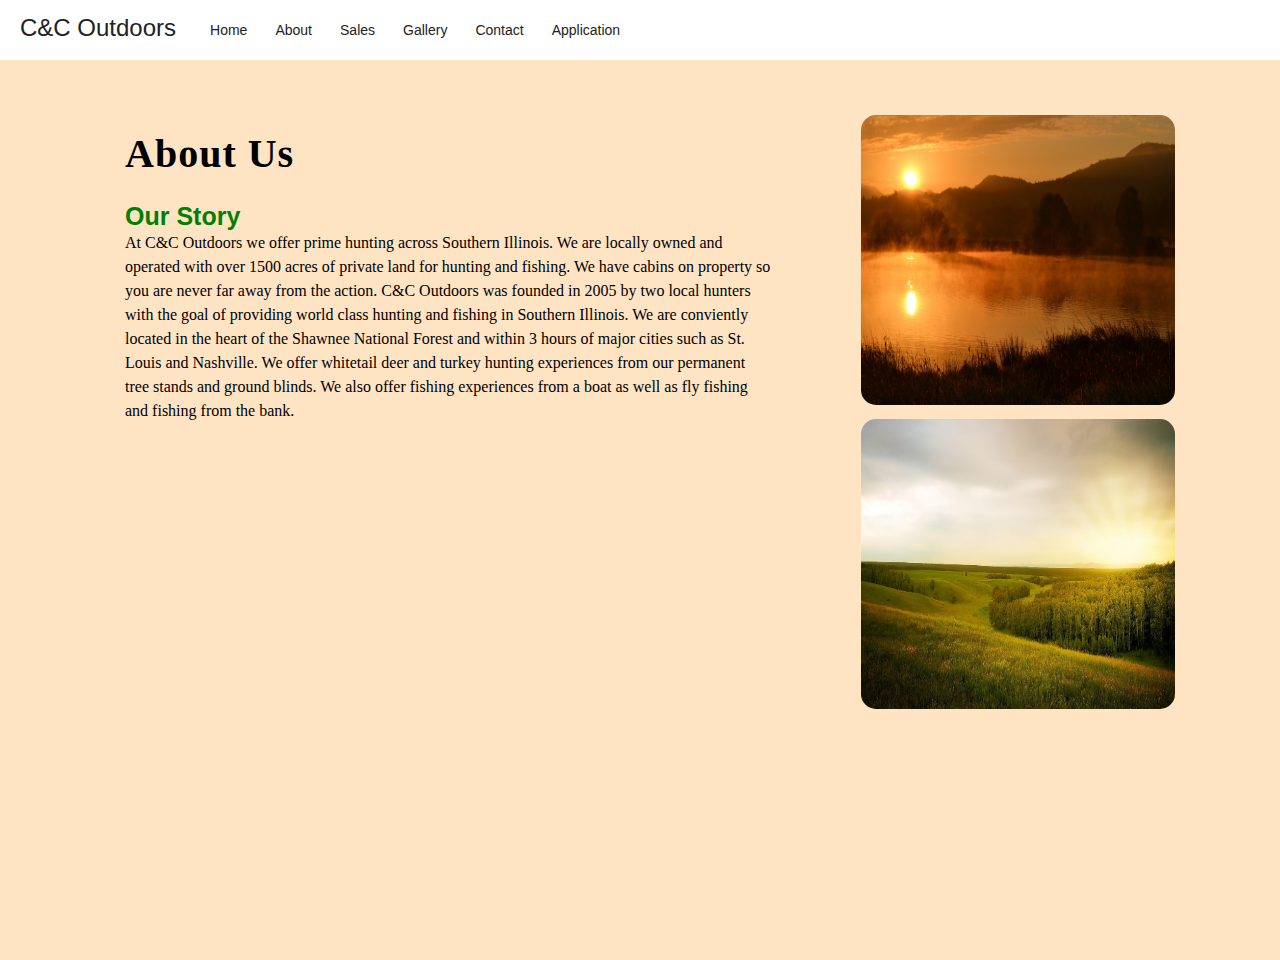
<file: C&C Outdoors/about.htm>
<!DOCTYPE html>
<!--index page for C&C Outdoors-->
<!--Programmer Reed Raubach-->
<html lang="en-US">
    <head>
        <!--Metadata-->
        <meta charset="utf-8">
        <meta name="description" content="World Class hunting outfitter close to home">
        <title>About Us</title>
        <link rel="icon" type="image/png" href="media/favicon.png">
        <link rel="Stylesheet" href="style.css"/>
        <link rel="Stylesheet" href="slicknav.min.css"/>

        
        <script src="https://code.jquery.com/jquery-3.6.1.js" integrity="sha256-3zlB5s2uwoUzrXK3BT7AX3FyvojsraNFxCc2vC/7pNI=" crossorigin="anonymous"></script>
        <script src="jquery.slicknav.min.js"></script>
        <script>
            $(function(){
                $('#menu').slicknav();
            });
        </script>

    </head>

    <body>
    
    <nav>
        <p>C&C Outdoors</p>
        <ul id="menu">
            <li><a href="index.htm">Home</a></li>
            <li><a href="about.htm">About</a></li>
            <li><a href="sales.htm">Sales</a>
                <ul>
                    <li><a href="deer.htm">Deer Hunting</a></li>
                    <li><a href="turkey.htm">Turkey Hunting</a></li>
                    <li><a href="fishing.htm">Fishing</a></li>
                </ul>
            </li>
            <li><a href="gallery.htm">Gallery</a></li>
            <li><a href="contact.htm">Contact</a></li>
            <li><a href="application.htm">Application</a></li>
        </ul>
    </nav>

        <div class="wrapper">
            <div class="row">
                <div class="image-section">
                    <img src="media/landscape-1.jpg">
                    <img src="media/landscape-2.jpg">
                </div>
                <div class="content">
                    <h1>About Us</h1>
                    <h2>Our Story</h2>
                    <p>At C&C Outdoors we offer prime hunting across Southern Illinois. We are locally owned and operated with over 1500 acres of private land for hunting and fishing. We have cabins on property so you are never far away from the action. C&C Outdoors was founded in 2005 by two local hunters with the goal of providing world class hunting and fishing in Southern Illinois. We are conviently located in the heart of the Shawnee National Forest and within 3 hours of major cities such as St. Louis and Nashville. We offer whitetail deer and turkey hunting experiences from our permanent tree stands and ground blinds. We also offer fishing experiences from a boat as well as fly fishing and fishing from the bank. </p>
                </div>
            </div>

        </div>
</file>
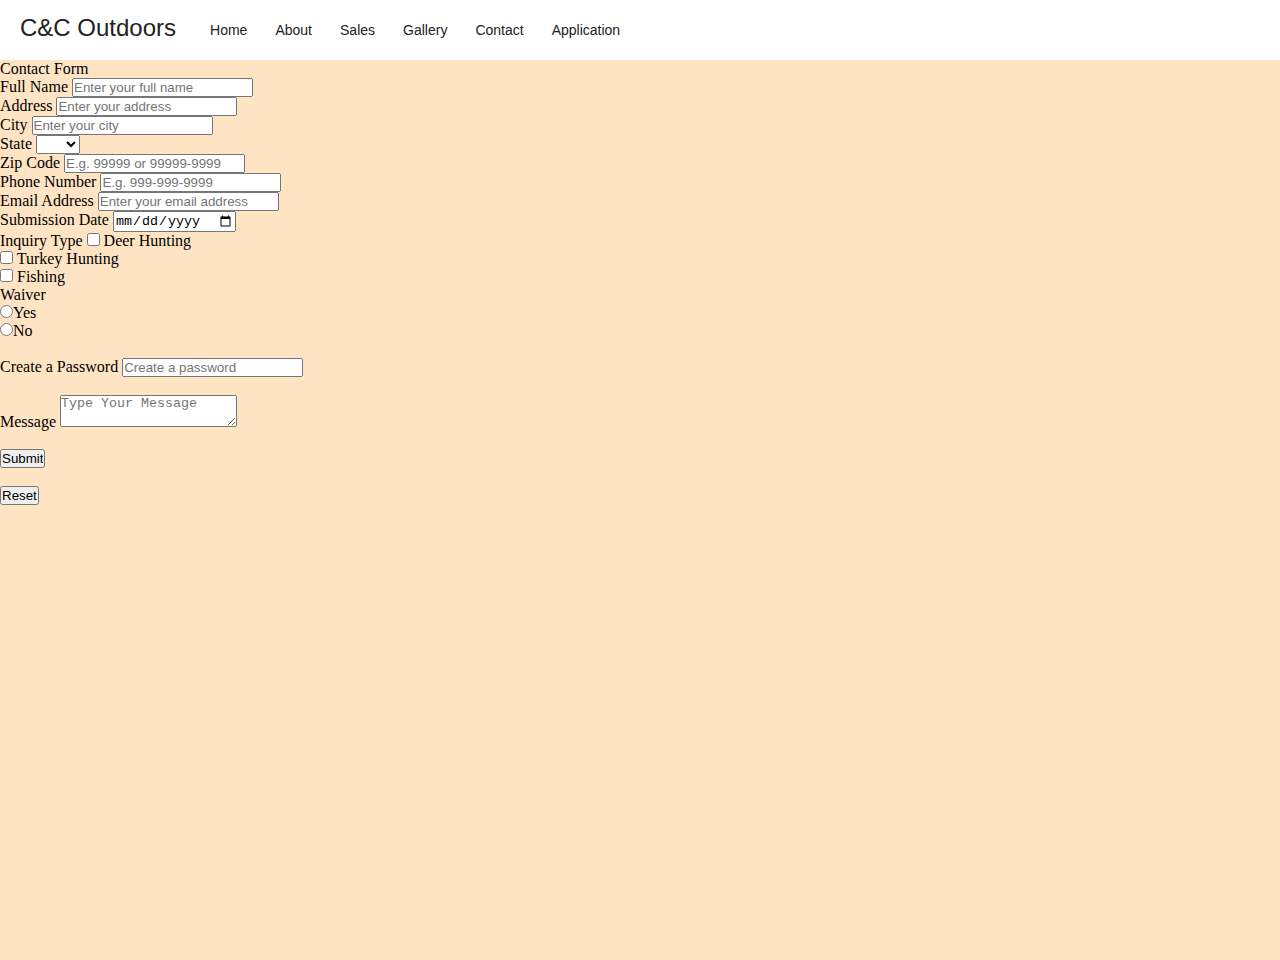
<file: C&C Outdoors/application.htm>
<!DOCTYPE html>
<!--index page for C&C Outdoors-->
<!--Programmer Reed Raubach-->
<html lang="en-US">
    <head>
        <!--Metadata-->
        <meta charset="utf-8">
        <meta name="description" content="World Class hunting outfitter close to home">
        <title>Application</title>
        <link rel="icon" type="image/png" href="media/favicon.png">
        <link rel="Stylesheet" href="style.css"/>
        <link rel="Stylesheet" href="slicknav.min.css"/>

        
        <script src="https://code.jquery.com/jquery-3.6.1.js" integrity="sha256-3zlB5s2uwoUzrXK3BT7AX3FyvojsraNFxCc2vC/7pNI=" crossorigin="anonymous"></script>
        <script src="jquery.slicknav.min.js"></script>
        <script>
            $(function(){
                $('#menu').slicknav();
            });
        </script>

    </head>

    <body>
    
    <nav>
        <p>C&C Outdoors</p>
        <ul id="menu">
            <li><a href="index.htm">Home</a></li>
            <li><a href="about.htm">About</a></li>
            <li><a href="sales.htm">Sales</a>
                <ul>
                    <li><a href="deer.htm">Deer Hunting</a></li>
                    <li><a href="turkey.htm">Turkey Hunting</a></li>
                    <li><a href="fishing.htm">Fishing</a></li>
                </ul>
            </li>
            <li><a href="gallery.htm">Gallery</a></li>
            <li><a href="contact.htm">Contact</a></li>
            <li><a href="application.htm">Application</a></li>
        </ul>
    </nav>

    <form action="response.htm" method="GET">

        <div class="wrapper">
            <div class="title">
                Contact Form
            </div>

            <div class="form">
                <div class="input_field">
                    <label>Full Name</label>
                    <input type="text" required minlength="15" maxlength="25" placeholder="Enter your full name" class="input">
                </div>

                <div class="input_field">
                    <label>Address</label>
                    <input type="text" required minlength="15" maxlength="50" placeholder="Enter your address" class="input">
                </div>

                <div class="input_field">
                    <label>City</label>
                    <input type="text" required minlength="4" maxlength="25" placeholder="Enter your city" class="input">
                </div>

                <div class="input_field">
                    <label>State</label>
                    <select name="state" required id="state">
                        <option value="Placeholder"></option>
                        <option value="Illinois">IL</option>
                        <option value="Kentucky">KY</option>
                        <option value="Missouri">MO</option>
                        <option value="Indiana">IN</option>
                        <option value="Wisconsin">WI</option>
                        <option value="Iowa">IA</option>
                        <option value="Ohio">OH</option>
                        <option value="Arkansas">AR</option>
                        
                        
                      </select><br>
            
                </div>

                <div class="input_field">
                    <label>Zip Code</label>
                    <input type="text" required minlength="5" maxlength="10" pattern="\d{5}([\-]d{4})?"placeholder= "E.g. 99999 or 99999-9999" class="input">
                </div>

                <div class="input_field">
                    <label>Phone Number</label>
                    <input type="tel" required minlength="10" maxlength="12" pattern="\d{3}[\-]\d{3}[\-]\d{4}" placeholder="E.g. 999-999-9999" class="input">
                </div>

                <div class="input_field">
                    <label>Email Address</label>
                    <input type="email" required minlength="10" maxlength="25" placeholder="Enter your email address" class="input">
                </div>

                <div class="input_field">
                    <label>Submission Date</label>
                    <input type="date" required class="input">
                </div>

                <div class="input_field">
                    <label>Inquiry Type</label>
                    <form required> 
                        <input type="checkbox"  id="checkbox" name="Deer Hunting" value="Deer Hunting">
                        <label for="Deer Hunting"> Deer Hunting</label><br>
                        <input type="checkbox"  id="checkbox" name="Turkey Hunting" value="Turkey Hunting">
                        <label for="Turkey Hunting">Turkey Hunting</label><br>
                        <input type="checkbox"  id="checkbox" name="Fishing" value="Fishing">
                        <label for="Fishing"> Fishing</label>
                        
                      </form>
                    </div>
                   
                </div>

                <div class="input_field">
                    <label>Waiver</label>
                    <form>
                        <input type="radio" id="radio" required name="Waiver" value="Yes">Yes<br>
                        <input type="radio" id="radio" required name="Waiver" value="No">No<br>
                 
                      </form>
             
                    
                </div>

                <div class="input_field">
                    <br><label>Create a Password</label>
                    <input type="password" placeholder="Create a password" required class="input"><br>
                </div>

                <div class="input_field">
                    <br><label>Message</label>
                    <textarea name="message" placeholder= "Type Your Message" minlength="20" maxlength="200" required class="textarea"></textarea>
                </div>

                <br><input type="submit"  value="Submit"><br>
                <br><input type="reset" value="Reset">

    
            </div>
        </div> 
    </form>
</file>
<file: C&C Outdoors/style.css>
/* Navigation Menu*/

* {
    margin: 0;
    padding: 0;
    box-sizing: border-box;
    
}

nav {
    width: 100%;
    height: 60px;
    background-color: white;
}

nav p {
    font-family: Arial;
    color: #222;
    font-size: 24px;
    line-height: 55px;
    float: left;
    padding: 0px 20px;
}

nav ul {
    float: left;
}

nav ul li {
    float: left;
    list-style: none;
    position: relative;

}

nav ul li a {
    display: block;
    font-family: arial;
    color: #222;
    font-size: 14px;
    padding: 22px 14px;
    text-decoration: none;

}

nav ul li ul {
    display: none;
    position: absolute;
    background-color: #fff;
    border-radius: 0px, 0px, 4px, 4px;


}

nav ul li:hover ul {
    display: block;
 

}


nav ul li ul li a {
    padding: 8px 14px;

}

nav ul li ul li a {
    width: 100px;
    border-radius: 4px;

}

nav ul li ul li a:hover {
    background-color: lightgrey;

}

.slicknav_menu {
    display: none;
}

@media only screen and (max-width:670px) {
    #menu {
        display: none;
    }

    .slicknav_menu {
        display: block;
    }

}

body {
    background-color: #ffe4c4;
}    


.container {
    display: flex;
    justify-content: center;
    flex-wrap: wrap;
}

.card {
    background-color: white;
    width: 300px;
    height: 400px;
    margin: 10px;
    border-radius: 15px;
}

.card-image {
    height: 45%;
    margin-bottom: 15px;
    width: 100%;
    background-size: cover;
    border-radius: 15px 15px 0 0;
}

.deer-1 {
    background-image: url(/media/index_deer.jpg);
    width: 100%;
   
}

.turkey-1 {
    background-image: url(/media/index_turkey.jpg);
    width: 100%;
}

.fishing-1 {
    background-image: url(/media/index_fish.jpg);
}

.card h2 {
    text-align: center;
}

.card p {
    padding: 10px;
}

.card a {
    background-color: green;
    color: white;
    padding: 15px 20px;
    display: block;
    text-align: center;
    margin: 5px 50px;
    text-decoration: none;
}

.index_left-container {
    width: 30%;
    height: 250px;
    position: relative;
    margin-left: 150px;

}

.index_left-container img {
    width: 100%;
    height: 100%;
    margin-top: 60px;

}

.turkey-left {
    position: absolute;
    left: 0;
    top: 0;
    opacity: 0;
    transition: all 0.7s ease;
    border: 2px;
   
}

.turkey-left:hover {
    opacity: 1;
}

img {
    border-radius: 20px;
    border: 5px solid transparent;
}

.index_right-container {
    width: 30%;
    height: 250px;
    position: relative;
    float: right;
    margin-right: 150px;

}

.index_right-container img {
    width: 100%;
    height: 100%;
    margin-top: 60px;

}

.fish-right {
    position: absolute;
    left: 0;
    top: 0;
    opacity: 0;
    transition: all 0.7s ease;
    border: 2px;
   
}

.fish-right:hover {
    opacity: 1;
}

#footer {
    position: fixed;
    bottom: 0;
    width: 100vw;
}

.wrapper {
    width: 100%;
    min-height: 100vh;
    overflow: hidden;

}

.row {
    width: 100;
    padding: 50px 100px;
}

.image-section {
    width: 30%;
    float: right;
}

.image-section img {
    width: 100%;
    height:300px;
}

.content {
    width: 60%;
    float: left;
    margin-left: 25px;
}

.content h1 {
    font-size: 40px;
    letter-spacing: 1px;
    margin-top: 20px;
}

.content h2 {
    font-size: 25px;
    font-family: sans-serif;
    color: green;
    margin-top: 25px;
}

.content p {
    line-height: 1.5;
}

.slider {
    position: relative;
    width: 60%;
    overflow: hidden;
}

.image img {
    height: 400px;
    width: 100%;
    transition: all 0.15s ease;

}
</file>
